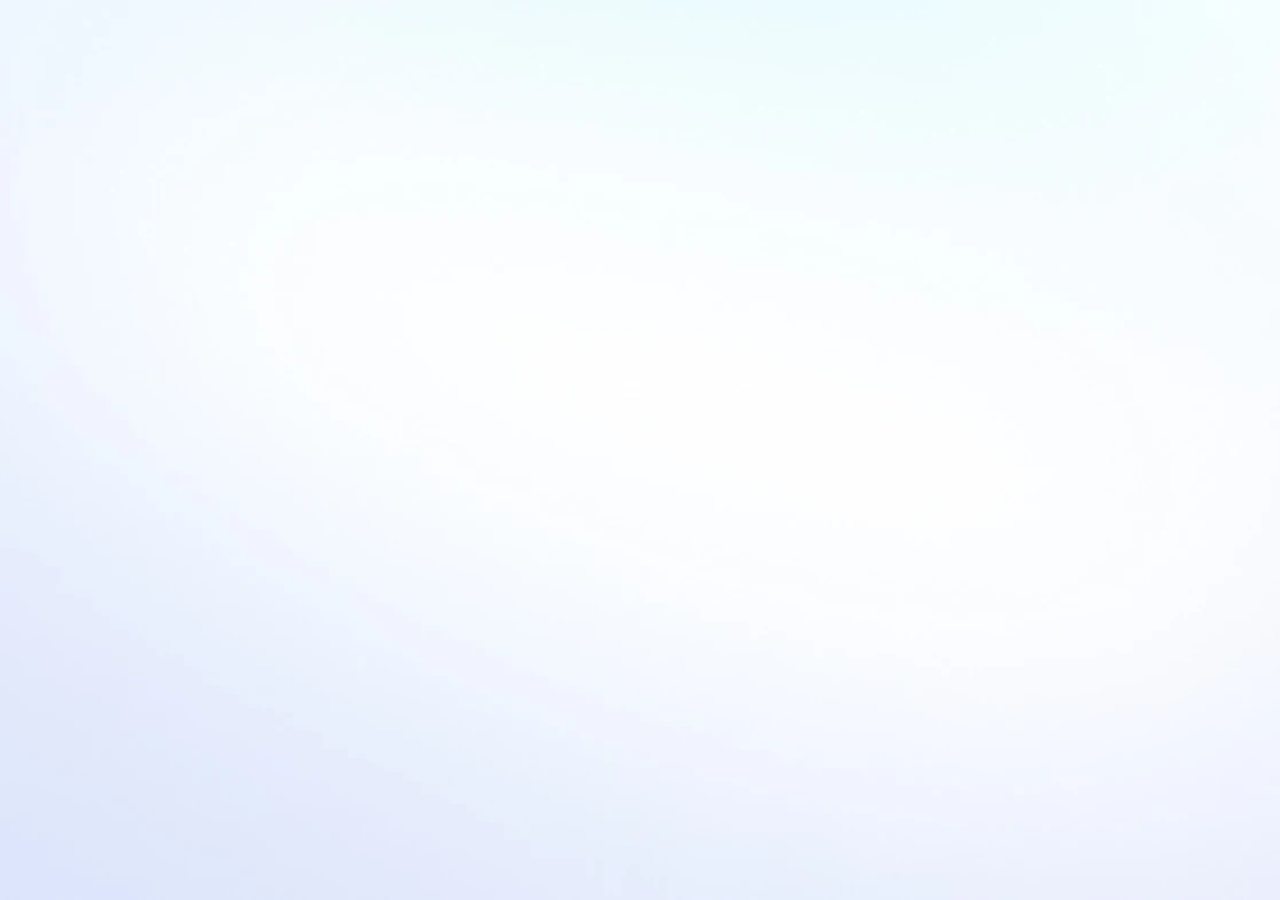
<file: we/css/index_002.htm>
<!DOCTYPE html>
<html><head>
<meta http-equiv="content-type" content="text/html; charset=UTF-8">
    <meta charset="utf-8">
    <title>desktop-web-renderer</title>
    <meta name="viewport" content="viewport-fit=cover,width=device-width,initial-scale=1,minimum-scale=1,maximum-scale=1,user-scalable=no">
    <style>
      *,
      :after,
      :before {
        -webkit-tap-highlight-color: transparent;
        box-sizing: border-box;
      }

      html {
        height: 100%;
      }

      body {
        -webkit-font-smoothing: antialiased;
        margin: 0;
        overflow: hidden;
        text-size-adjust: 100%;
        height: 100%;
      }

      iframe {
        width: 100%;
        height: 100%;
        position: absolute;
        border: 0;
      }
    </style>
    
  </head>
  <body>
    <desktop-web-renderer><iframe allow="autoplay; camera; microphone" data-cy="studio-wallpaper-iframe" src="index_data_002/index.htm"></iframe></desktop-web-renderer>

</body></html>
</file>
